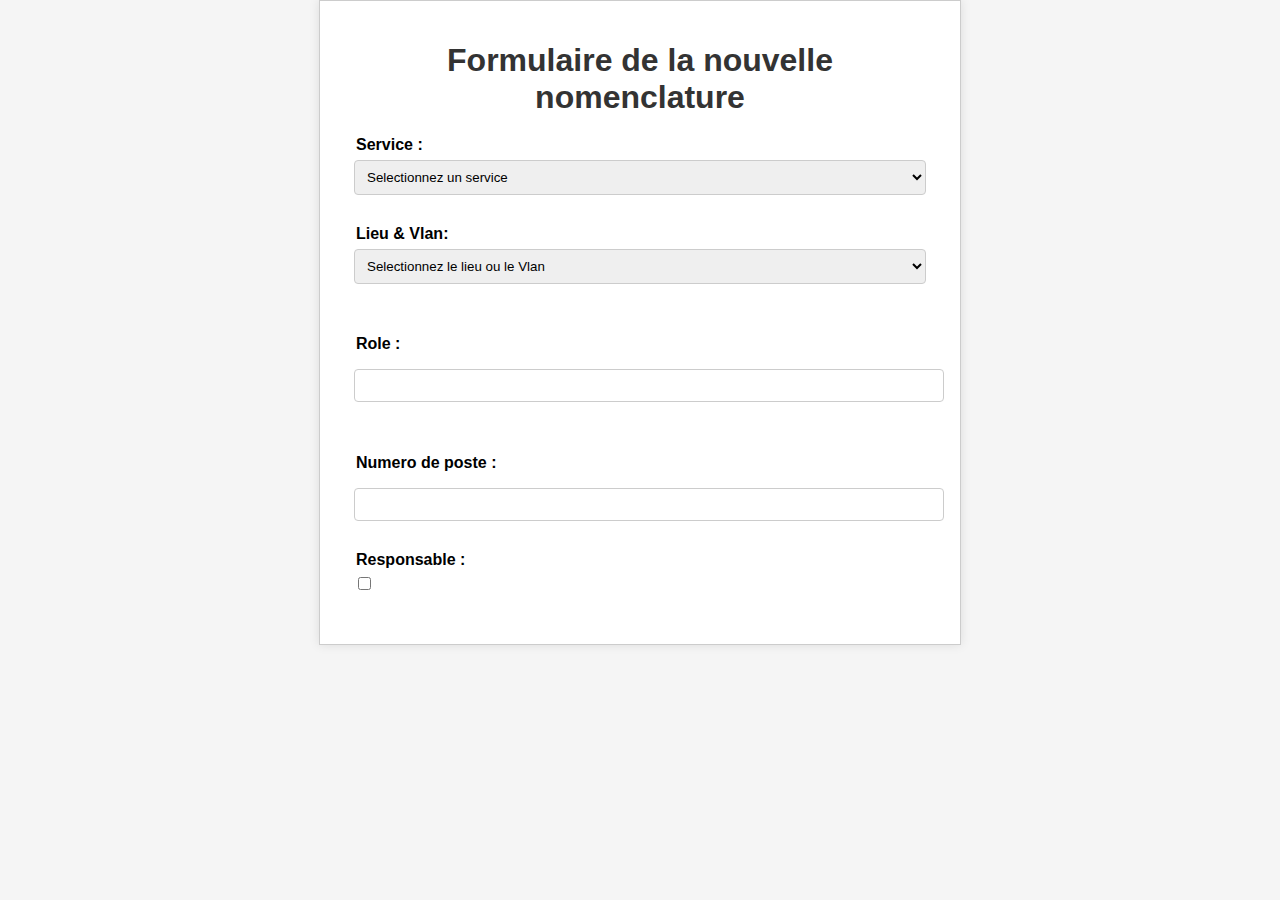
<file: Projet-Stage1.html>
<!DOCTYPE html>
<html>
<head>
   <style>
     /*Parametre pour le petit texte qui apparait quand on met la souris sur Role et Num poste (J-)*/
    .tooltip{position:relative;display:inline-block;cursor:pointer}.tooltip .tooltiptext{visibility:hidden;width:120px;background-color:#333;color:#fff;text-align:center;border-radius:6px;padding:5px;position:absolute;z-index:1;bottom:125%;left:50%;transform:translateX(-50%);opacity:0;transition:opacity .3s}.tooltip:hover .tooltiptext{visibility:visible;opacity:1}
  </style>
  
  <title>Formulaire de la nouvelle nomenclature</title>
  <style>
    body {
      margin: 0;
      padding: 0;
      background-color: #f5f5f5;
    }

    .container {
      max-width: 600px;
      margin: 0 auto;
      padding: 20px;
      background-color: #ffffff;
      border: 1px solid #cccccc;
      box-shadow: 0 0 10px rgba(0, 0, 0, 0.1);
      font-family: Arial, sans-serif;
    }

    h1 {
      text-align: center;
      color: #333333;
      margin-bottom: 20px;
    }

    fieldset {
      margin-bottom: 20px;
      border: none;
    }

    legend {
      font-weight: bold;
    }

    label {
      display: block;
      margin-bottom: 5px;
    }

    select,
    input[type="text"] {
      width: 100%;
      padding: 8px;
      border: 1px solid #ccc;
      border-radius: 4px;
    }

    .summary {
      border: 1px solid #333333;
      padding: 10px;
      margin-top: 30px;
      background-color: #ffffff;
      font-weight: bold;
      text-align: center;
    }

    /* Ajout des styles pour améliorer le rendu visuel (-A-)*/

    body {
      background-image: url("https://upload.wikimedia.org/wikipedia/fr/thumb/8/84/Logo_La_Courneuve.svg/768px-Logo_La_Courneuve.svg.png?20190622230023");
      background-repeat: no-repeat;
      background-position: right bottom;
      background-size: 350px;
    }
    /*Toutes les informations, parametres des Services , Lieu & Vlan , Role  , Num poste et Responsable (-W-)*/
    
    /* Tout en bas y'a les fonction qui gere les abreviations et l'affichage dynamique  (-ED)*/
  </style>
</head>
<body>
  <div class="container">
    <h1>Formulaire de la nouvelle nomenclature</h1>
    <form id="form">
      <fieldset>
        <legend>Service :</legend>
        <select id="services" required>
          <option value="">Selectionnez un service</option>
          <option value="D G S">Directeurs generaux des services</option>
          <option value="D G ">Directeurs generaux</option>
          <option value="C O M">Communication</option>
          <option value="Evenement protocole">Evenement et protocole</option>
          <option value="Assistance  direction">Assistance de direction</option>
          <option value="Innovation  prospective">Innovation et prospective</option>
          <option value="Administration finances">Administration et finances</option>
          <option value="B A T">Batiments</option>
          <option value="L O G">Logistique</option>
          <option value="H A B">Habitat</option>
          <option value="Enfances Jeunesse">Enfances et Jeunesse</option>
          <option value="Education">Education</option>
          <option value="S P O">Sport et vie associative</option>
          <option value="Petite enfance">Petite enfance</option>
          <option value="C U L">Art et culture</option>
          <option value="Démocratie participative">Democratie participative</option>
          <option value="Accueil qualité relation aux usagers">Accueil qualite de la relation aux usagers</option>
          <option value="Développement urbain Logement">Developpement urbain et du logement</option>
          <option value="S A N">Sante</option>
          <option value="S O L">Solidarite</option>
          <option value="P R E">Prevention</option>
          <option value="Ressources humaines">Ressources humaines et dialogue social</option>
          <option value="F I N">Finance commande publique</option>
          <option value="J U R">Affaires generales et juridiques</option>
          <option value="Systèmes informations">Systemes d'informations</option>
        </select>
      </fieldset>
      <fieldset>
        <legend>Lieu & Vlan:</legend>
        <select id="Vlan" required>
          <option value="">Selectionnez le lieu ou le Vlan</option>
          <option value="93">Journal Regards | 93</option>
          <option value="92">Communication | 92 </option>
          <option value="92">Prevention - PM | 92</option>
          <option value="8">Wallon - Langevin | 8</option>
          <option value="20">GS Rosenberg | 20</option>
          <option value="96">Lennon - Houdremont | 96</option>
          <option value="4">GS Josephine Baker | 4</option>
          <option value="10">Ecole Chaplin | 10</option>
          <option value="14">GS Joliot Curie | 14</option>
          <option value="62">Maison des 4 routes | 62</option>
          <option value="22">Ecole St Exupery | 22</option>
          <option value="91">Maison de la Justice | 91</option>
          <option value="96">Ancien CMS | 96</option>
          <option value="54">Edgar Quinet | 54</option>
          <option value="24">Ancien Cinema | 24</option>
          <option value="60">Evora | 60</option>
          <option value="92">CMS | 92</option>
          <option value="91">Hotel de Ville | 91</option>
          <option value="98">Hotel de Ville | 98</option>
          <option value="6">GS Robespierre - Valles | 6</option>
          <option value="2">Ecole Louise Michel | 2</option>
          <option value="2">Gymnase | 2</option>
          <option value="94">Mecano | 94</option>
          <option value="93">Maison Citoyennete | 93</option>
          <option value="93">CASC | 93</option>
          <option value="36">Marcel Paul | 36</option>
          <option value="18">Raymond Poincare | 18</option>
          <option value="56">Communication 91 Republique | 56</option>
          <option value="40">Halte Garderie | 40</option>
          <option value="16">GS Paul Doumer | 16</option>
          <option value="93">Centre Administratif | 93</option>
          <option value="94">Centre Administratif | 94</option>
          <option value="93">Sports/Jeunesse/Archives | 93</option>
          <option value="58">Ecole Angela Davis | 58</option>
          <option value="1000">CTM | 1000</option>
          <option value="93">Bourse du Travail | 93</option>
          <option value="73">Marche | 73</option>
          <option value="44">Stade-Geo Andre | 44</option>
          <option value="12">GS A.France / MPT Y.Gagarine | 12</option>
        </select>
      </fieldset>

      <fieldset>
         <p><span class="tooltip"><legend>Role :</legend><span class="tooltiptext">Astuce: Mettre seulement les mots, sans article et determinant </span></span> </p>
        
        <input type="text" id="role" required>
      </fieldset>

      <fieldset>
        <p><span class="tooltip"><legend>Numero de poste :</legend><span class="tooltiptext">01-999</span></span> </p>
        
        <input type="text" id="poste" required>
      </fieldset>

      <fieldset>
        <legend>Responsable :</legend>
        <input type="checkbox" id="responsable">
      </fieldset>
    </form>

    <div id="summary" class="summary" style="display: none;"></div>
  </div>

  <script>
    const form = document.getElementById('form');
    const servicesSelect = document.getElementById('services');
    const VlanSelect = document.getElementById('Vlan');
    const roleInput = document.getElementById('role');
    const posteInput = document.getElementById('poste');
    const responsableInput = document.getElementById('responsable');
    const summaryDiv = document.getElementById('summary');

    function getAbbreviation(value) {
      const words = value.split(' ');
      const abbreviation = words.map(word => word.substring(0, 1).toUpperCase()).join('');
      return abbreviation.substring(0, 3);
    }

    function updateSummary() {
      const serviceValue = servicesSelect.value;
      const VlanValue = VlanSelect.value;
      const roleValue = roleInput.value;
      const posteValue = posteInput.value;
      const responsableValue = responsableInput.checked ? 'R' : '';

      const serviceAbbreviation = getAbbreviation(serviceValue);
      const VlanAbbreviation = VlanValue ? VlanValue.substring(0, 2) : '';
      const roleAbbreviation = getAbbreviation(roleValue);

      const summary = `Nomenclature :     ${serviceAbbreviation}${VlanAbbreviation}${roleAbbreviation}${posteValue}${responsableValue}`;

      summaryDiv.innerHTML = summary;
      summaryDiv.style.display = 'block';
    }

    form.addEventListener('input', updateSummary);
  </script>
</body>
</html>

<head>
 
</head>
<body>
 

</body>
</html>
</file>
